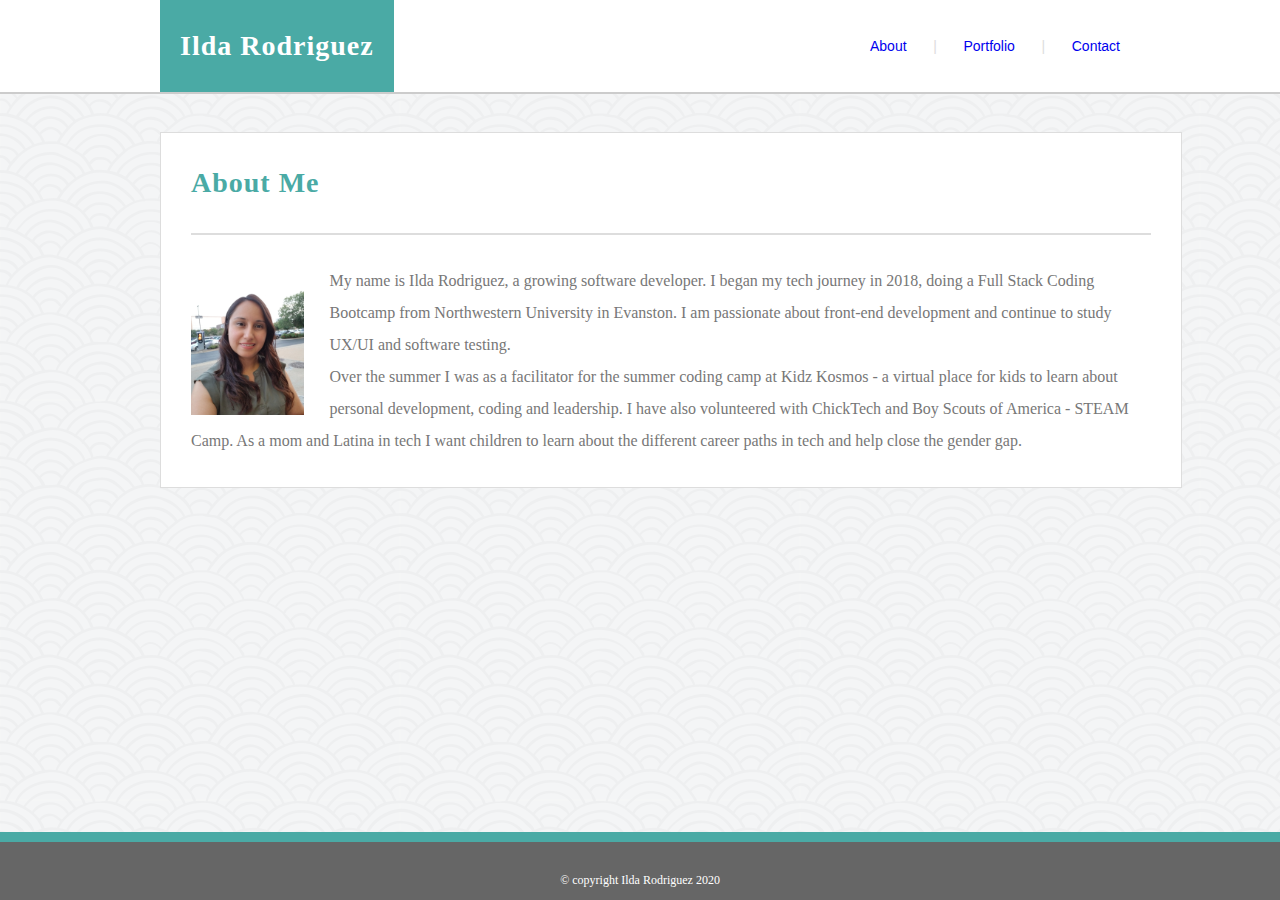
<file: index.html>
<!DOCTYPE html>

<html lang="en">
  <head>
    <meta charset="utf-8" />

    <title>Ilda Rodriguez | About Me</title>

    <link rel="stylesheet" href="assets/css/style.css" />
    <link rel="stylesheet" href="assets/css/reset.css" />
  </head>

  <body class="patterned-background">
    <header>
      <div class="fullHeader">
        <div class="mainWidth__container">
          <div class="block__name"><h1>Ilda Rodriguez</h1></div>
          <div class="block__links">
            <a class="header__links" href="./index.html">About</a>
            <a class="header__spacer">|</a>
            <a class="header__links" href="./portfolio.html">Portfolio</a>
            <a class="header__spacer">|</a>
            <a class="header__links" href="./contact.html">Contact</a>
          </div>
        </div>
      </div>
    </header>

    <div class="mainWidth__container">
      <div class="mainCard__container">
        <div class="mainCard__header">
          <h1>About Me</h1>
        </div>
        <hr class="mainCard__header__hr" />
        <div class="mainContent__wrapper">
          <p class="about__text">
            <img
              class="about__image"
              src="assets/images/IRS.jpg"
              alt="image of me"
            />My name is Ilda Rodriguez, a growing software developer. I began
            my tech journey in 2018, doing a Full Stack Coding Bootcamp from
            Northwestern University in Evanston. I am passionate about front-end
            development and continue to study UX/UI and software testing.
            <br />
            Over the summer I was as a facilitator for the summer coding camp at
            Kidz Kosmos - a virtual place for kids to learn about
            personal development, coding and leadership. I have also
            volunteered with ChickTech and Boy Scouts of America - STEAM Camp.
            As a mom and Latina in tech I want children to learn about the different career paths in tech 
            and help close the gender gap.
          </p>
        </div>
      </div>
    </div>

    <footer class="footer">
      <div class="fullFooter">
        <a class="copyright">&copy; copyright Ilda Rodriguez 2020</a>
      </div>
    </footer>
  </body>
</html>
</file>
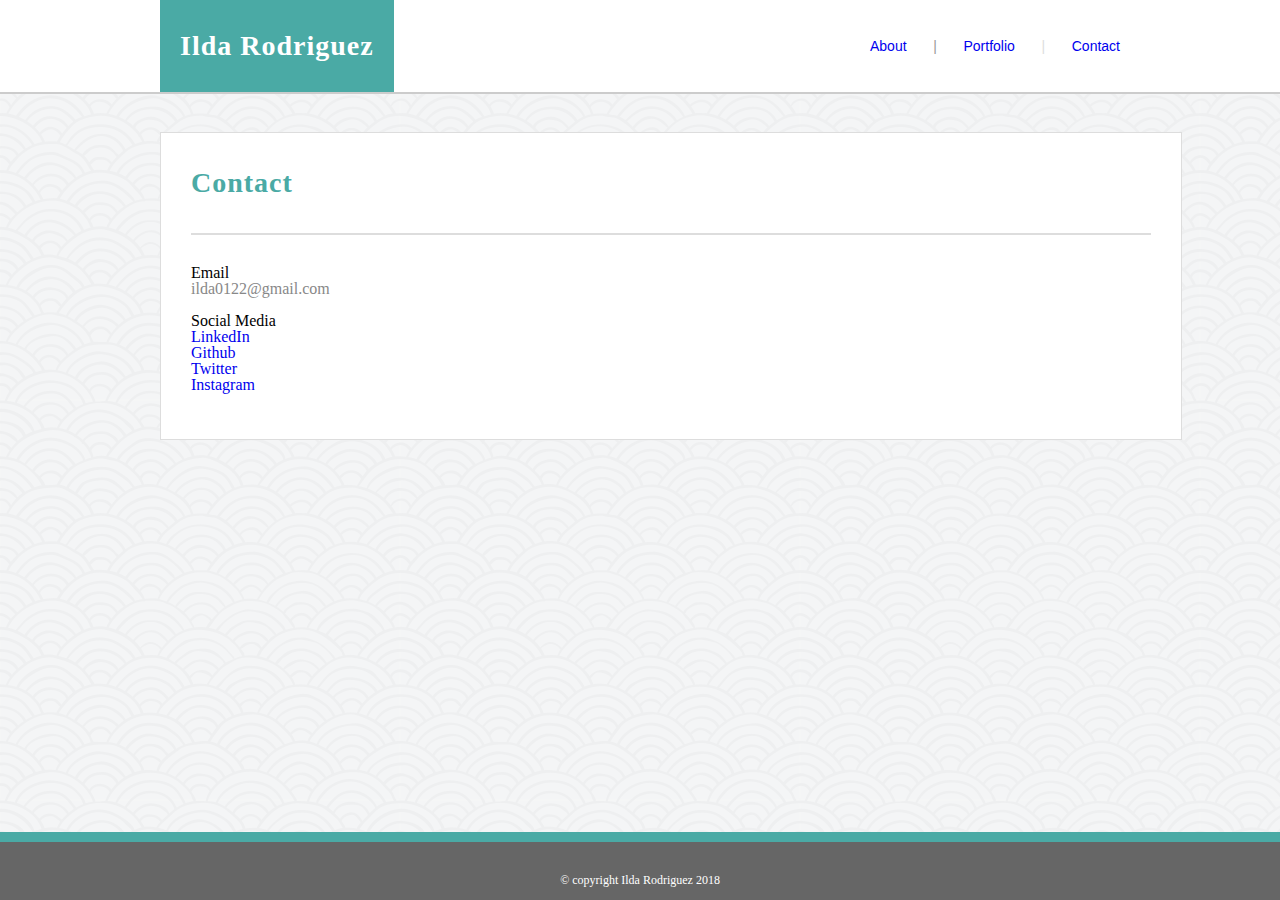
<file: contact.html>
<!DOCTYPE html>

<html lang="en">
<head>
<meta charset="utf-8">

<title>Ilda Rodriguez | Contact</title>

<link rel="stylesheet" href="assets/css/style.css">
<link rel="stylesheet" href="assets/css/reset.css">
<link rel="stylesheet" href="https://use.fontawesome.com/releases/v5.5.0/css/all.css" integrity="sha384-B4dIYHKNBt8Bc12p+WXckhzcICo0wtJAoU8YZTY5qE0Id1GSseTk6S+L3BlXeVIU" crossorigin="anonymous">

</head>

<body class="patterned-background">
    <header>
        <div class="fullHeader">
            <div class="mainWidth__container">
                <div class="block__name"><h1>Ilda Rodriguez</h1></div>
                    <div class="block__links">
                        <a class="header__links" href="./index.html">About</a>
                        <a class-="header__spacer">|</a>
                        <a class="header__links" href="./portfolio.html">Portfolio</a>
                        <a class="header__spacer">|</a>
                        <a class="header__links" href="./contact.html">Contact</a>
                </div>

            </div>
        </div>
    </header>

    <div class="mainWidth__container">
        <div class="mainCard__container">
            <div class="mainCard__header">
                <h1>Contact</h1>
            </div>
            <hr class="mainCard__header__hr">
            <div class="mainContent__wrapper">
                <h3>Email</h3>
                    <ul>
                            <li><a  href="">ilda0122@gmail.com</a></li>
                            <br>
                            <h3>Social Media</h3>
                            <li><a class="grey-text text-darken-1" href="https://www.linkedin.com/in/ilda-rodriguez-038662160/"><i class="fab fa-linkedin"></i>LinkedIn</a></li>
                            <li><a class="grey-text text-darken-1" href="https://github.com/Rodriguez32"><i class="fab fa-github"></i>Github</a></li>
                            <li><a class="grey-text text-darken-1" href="https://twitter.com/IldaWebdev"><i class="fab fa-twitter"></i>Twitter</a></li>
                            <li><a class="grey-text text-darken-1" href="https://www.instagram.com/ilda_webdev/"><i class="fab fa-instagram"></i>Instagram</a></li>
                          </ul>


                    <!-- <div class="contact__title">Name</div>
                    <input type="text" placeholder="John Doe">
                    <div class="contact__title">Email</div>
                    <input type="email" placeholder="example@gmail.com">
                    <div class="contact__title">Message</div>
                    <textarea name="comment"></textarea>
                    <input type="submit" value="Submit"> -->
                    <br>
                   
            </div>
            
        </div>
    </div>

    <footer class="footer">
        <div class="fullFooter">
            <a class="copyright">&copy; copyright Ilda Rodriguez 2018</a>
        </div>
    </footer>
</body>

            </html>
</file>
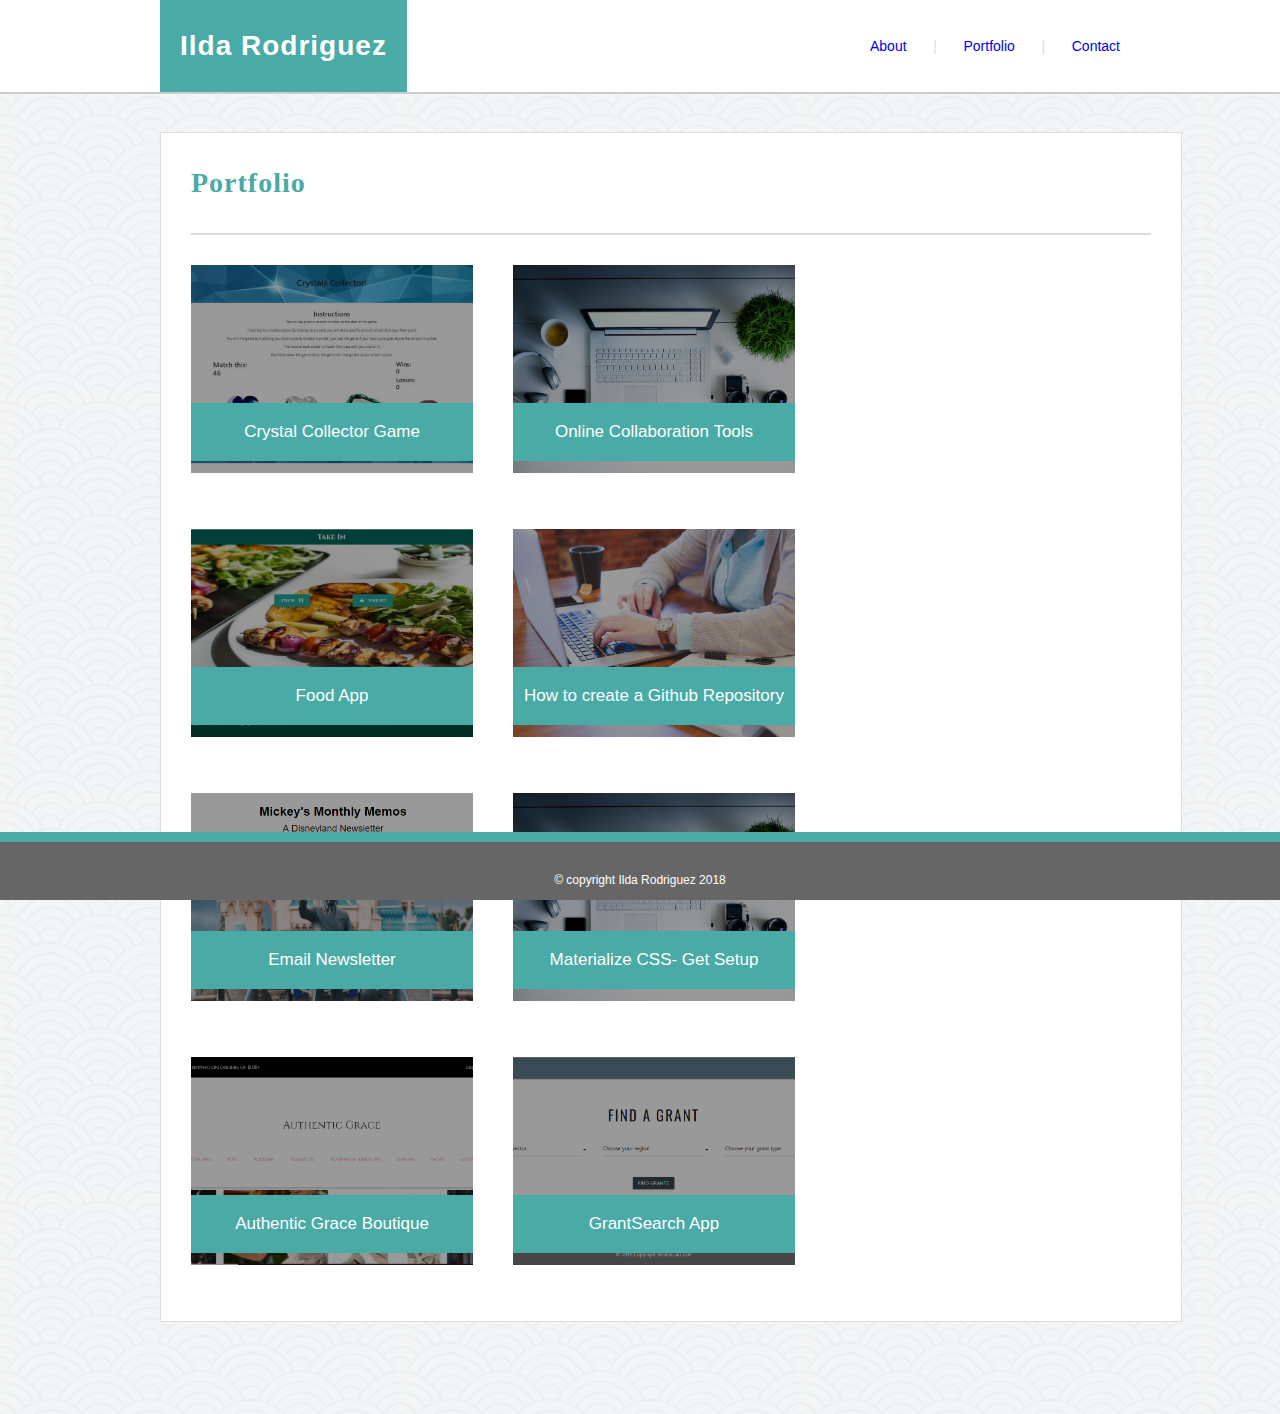
<file: portfolio.html>
<!DOCTYPE html>

<html lang="en">
  <head>
    <meta charset="utf-8" />

    <title>Ilda Rodriguez | Portfolio</title>

    <link rel="stylesheet" href="assets/css/reset.css" />
    <link rel="stylesheet" href="assets/css/style.css" />
  </head>

  <body class="patterned-background">
    <header>
      <div class="fullHeader">
        <div class="mainWidth__container">
          <div class="block__name">
            <h1>Ilda Rodriguez</h1>
          </div>
          <div class="block__links">
            <a class="header__links" href="./index.html">About</a>
            <a class="header__spacer">|</a>
            <a class="header__links" href="./portfolio.html">Portfolio</a>
            <a class="header__spacer">|</a>
            <a class="header__links" href="./contact.html">Contact</a>
          </div>
        </div>
      </div>
    </header>

    <div class="mainWidth__container">
      <div class="mainCard__container">
        <div class="mainCard__header">
          <h1>Portfolio</h1>
        </div>
        <hr class="mainCard__header__hr" />
        <div class="mainContent__wrapper">
          <div class="portfolio__preview cg" title="Crystal Collector Game">
            <a
              class="portfolio__link"
              href="https://rodriguez32.github.io/unit-4-game/"
              target="_blank"
              >Crystal Collector Game</a
            >
          </div>
          <div class="portfolio__preview ta" title="Tools Blog">
            <a
              class="portfolio__link"
              href="https://momscanco.github.io/blog/rodriguez_cohort2_online_collaboration_tools.html"
              target="_blank"
              >Online Collaboration Tools</a
            >
          </div>

          <div class="portfolio__preview fa" title="Food App">
            <a
              class="portfolio__link"
              href="https://mandoh.github.io/Class_Proj_1/"
              target="_blank"
              >Food App</a
            >
          </div>

          <div class="portfolio__preview p" title="Create Github Blog">
            <a
              class="portfolio__link"
              href="https://momscanco.github.io/blog/rodriguez_cohort2_how_to_create_github_repo.html"
              target="_blank"
              >How to create a Github Repository</a
            >
          </div>

          <div class="portfolio__preview la" title="Email Newsletter">
            <a
              class="portfolio__link"
              href="https://rodriguez32.github.io/Newsletter_Cohort2/"
              target="_blank"
              >Email Newsletter</a
            >
          </div>

          <div class="portfolio__preview b" title="Materialize Blog">
            <a
              class="portfolio__link"
              href="https://momscanco.github.io/blog/rodriguez_cohort2_tips_materialize.html"
              target="_blank"
              >Materialize CSS- Get Setup</a
            >
          </div>

          <div class="portfolio__preview ff" title="Boutique">
            <a
              class="portfolio__link"
              href="https://webdevrayna.github.io/Boutique-Website/"
              target="_blank"
              >Authentic Grace Boutique</a
            >
          </div>

          <div class="portfolio__preview eb" title="GrantSearch App">
                <a
                  class="portfolio__link"
                  href="https://smcinelly.github.io/Grantsearch/"
                  target="_blank"
                  >GrantSearch App</a
                >
              </div>

        </div>
      </div>
    </div>

    <footer class="footer">
      <div class="fullFooter">
        <a class="copyright">&copy; copyright Ilda Rodriguez 2018</a>
      </div>
    </footer>
  </body>
</html>
</file>
<file: assets/css/style.css>
/*           header                */

.fullHeader {
  height: 92px;
  margin: 0 auto;
  text-align: center;
  width: 100%;
  background-color: #fff;
  border-bottom: 2px solid #cccccc;
}

.mainWidth__container {
  width: 960px;
  max-width: 960px;
  margin: 0 auto;
}

.block__name {
  float: left;
  color: white;
  background-color: #4aaaa5;
  height: 92px;
  line-height: 92px;
  padding: 0 20px;
}

.block__links {
  float: right;
  line-height: 92px;
  color: #999;
  font-family: "Arial", "Helvetica Neue", Helvetica, sans-serif;
  font-size: 14px;
  display: flex;
  justify-content: space-between;
  width: 250px;
}

.header__spacer {
  color: #ddd;
  text-decoration: none;
}

.header__links:hover {
  cursor: pointer;
  color: #666;
  text-decoration: none;
}

.header__links:visited {
  cursor: pointer;
  color: #888;
  text-decoration: none;
}

a:visited {
  text-decoration: none;
  color: #888 !important;
}

a {
  text-decoration: none;
}

/*     index/body     */

body {
  background-color: #eee;
  font-family: "Arial", "Helvetica Neue", Helvetica, sans-serif;
}

.patterned-background {
  background-image: url(../images/seigaiha.png);
}

.mainCard__container {
  margin: 38px auto 92px;
  padding: 0 30px;
  background-color: white;
  border: 1px solid #ddd;
  display: inline-block;
  width: 100%;
}

.mainCard__header {
  height: 100px;
  line-height: 100px;
  font-family: "Georgia", Times, "Times New Roman", Times, serif;
  color: #4aaaa5;
}

h1 {
  font-size: 28px !important;
  letter-spacing: 1px;
  font-weight: bold !important;
}

.mainCard__header__hr {
  margin: 0;
  padding: 0;
  border: 0;
  border-top: 2px solid #ddd;
}

.about__image {
  float: left;
  height: 150px;
  padding: 0 26px 0 0;
}

.about__text {
  color: #777;
  font-family: "Arial", "Helvetica Neue" Helvetica, sans-serif;
  line-height: 2;
}

.mainContent__wrapper {
  margin: 30px 0;
}

/*    Portfolio     */

.portfolio__preview {
  height: 208px;
  width: 282px;
  float: left;
  margin-right: 40px;
  margin-bottom: 56px;
  background-size: cover;
  background-position: top center;
  background-repeat: no-repeat;
  text-align: center;
}
.portfolio__preview.cg {
  background-image: linear-gradient(rgba(0, 0, 0, 0.4), rgba(0, 0, 0, 0.4)),
    url(../images/crystal.PNG);
}

.portfolio__preview.ta {
  background-image: linear-gradient(rgba(0, 0, 0, 0.4), rgba(0, 0, 0, 0.4)),
    url(../images/computer-2982270_1920.jpg);
}

.portfolio__preview.fa {
  background-image: linear-gradient(rgba(0, 0, 0, 0.4), rgba(0, 0, 0, 0.4)),
    url(../images/Takein.PNG);
}

.portfolio__preview.p {
  background-image: linear-gradient(rgba(0, 0, 0, 0.4), rgba(0, 0, 0, 0.4)),
    url(../images/student-849825_1920.jpg);
}

.portfolio__preview.la {
  background-image: linear-gradient(rgba(0, 0, 0, 0.4), rgba(0, 0, 0, 0.4)),
    url(../images/emailnews.PNG);
}

.portfolio__preview.b {
  background-image: linear-gradient(rgba(0, 0, 0, 0.4), rgba(0, 0, 0, 0.4)),
    url(../images/computer-2982270_1920.jpg);
}

.portfolio__preview.ff {
  background-image: linear-gradient(rgba(0, 0, 0, 0.4), rgba(0, 0, 0, 0.4)),
    url(../images/Authentic-G.PNG);
}

.portfolio__preview.eb {
  background-image: linear-gradient(rgba(0, 0, 0, 0.4), rgba(0, 0, 0, 0.4)),
    url(../images/grantsearch.PNG);
}

.portfolio__link {
  width: 282px;
  height: 58px;
  line-height: 58px;
  margin-top: 138px;
  background-color: #4aaaa5;
  display: block;
  font-size: 17px;
  color: white;
}

a.portfolio__link:visited {
  color: white !important;
}

a.portfolio__link:hover {
  color: white !important;
  background-color: #3d8e8a;
}

/*     Contact      */

input {
  width: 98%;
  margin-bottom: 15px;
  border: 1px solid #dedede;
  padding: 8px;
  color: #777;
  font-family: "Arial", "Helvetica Neue" Helvetica, sans-serif;
}

textarea {
  width: 100%;
  height: 150px;
  margin-bottom: 15px;
  border: 1px solid #dedede;
  color: #777;
  font-family: "Arial", "Helvetica Neue" Helvetica, sans-serif;
}

.contact__title {
  color: #777;
  font-family: "Arial", "Helvetica Neue" Helvetica, sans-serif;
  margin-bottom: 8px;
}

input[type="submit"] {
  height: 30px;
  width: 88px;
  background-color: #4aaaa5;
  color: white;
  font-family: "Arial", "Helvetica Neue" Helvetica, sans-serif;
}

input[type="submit"]:hover {
  cursor: pointer;
}

/*     Footer      */

.fullFooter {
  background-color: #666666;
  height: 58px;
  border-top: 10px solid #4aaaa5;
  text-align: center;
  color: white;
  line-height: 76px;
  margin-top: -58px;
  font-family: "Arial", "Helvetica Neue" Helvetica, sans-serif;
  font-size: 12px;
}

.footer {
  bottom: 0;
  position: fixed;
  width: 100%;
}
</file>
